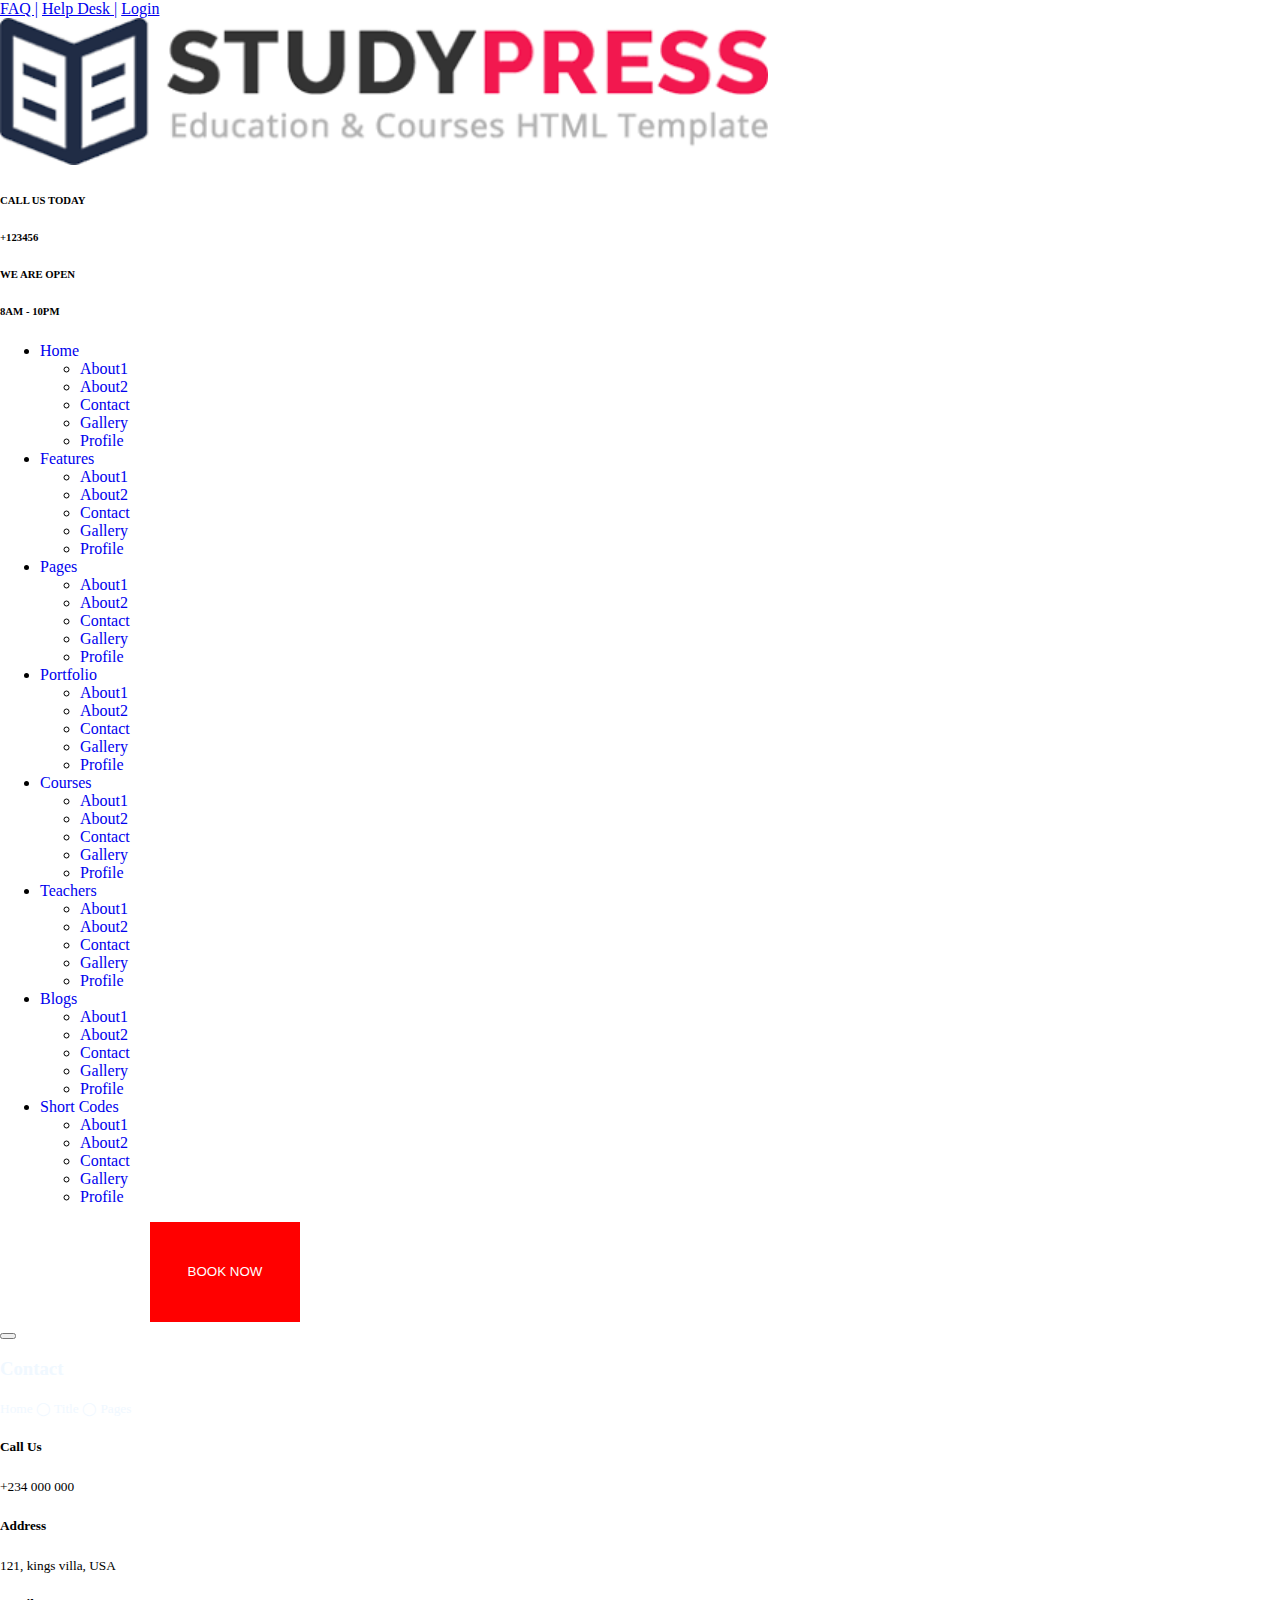
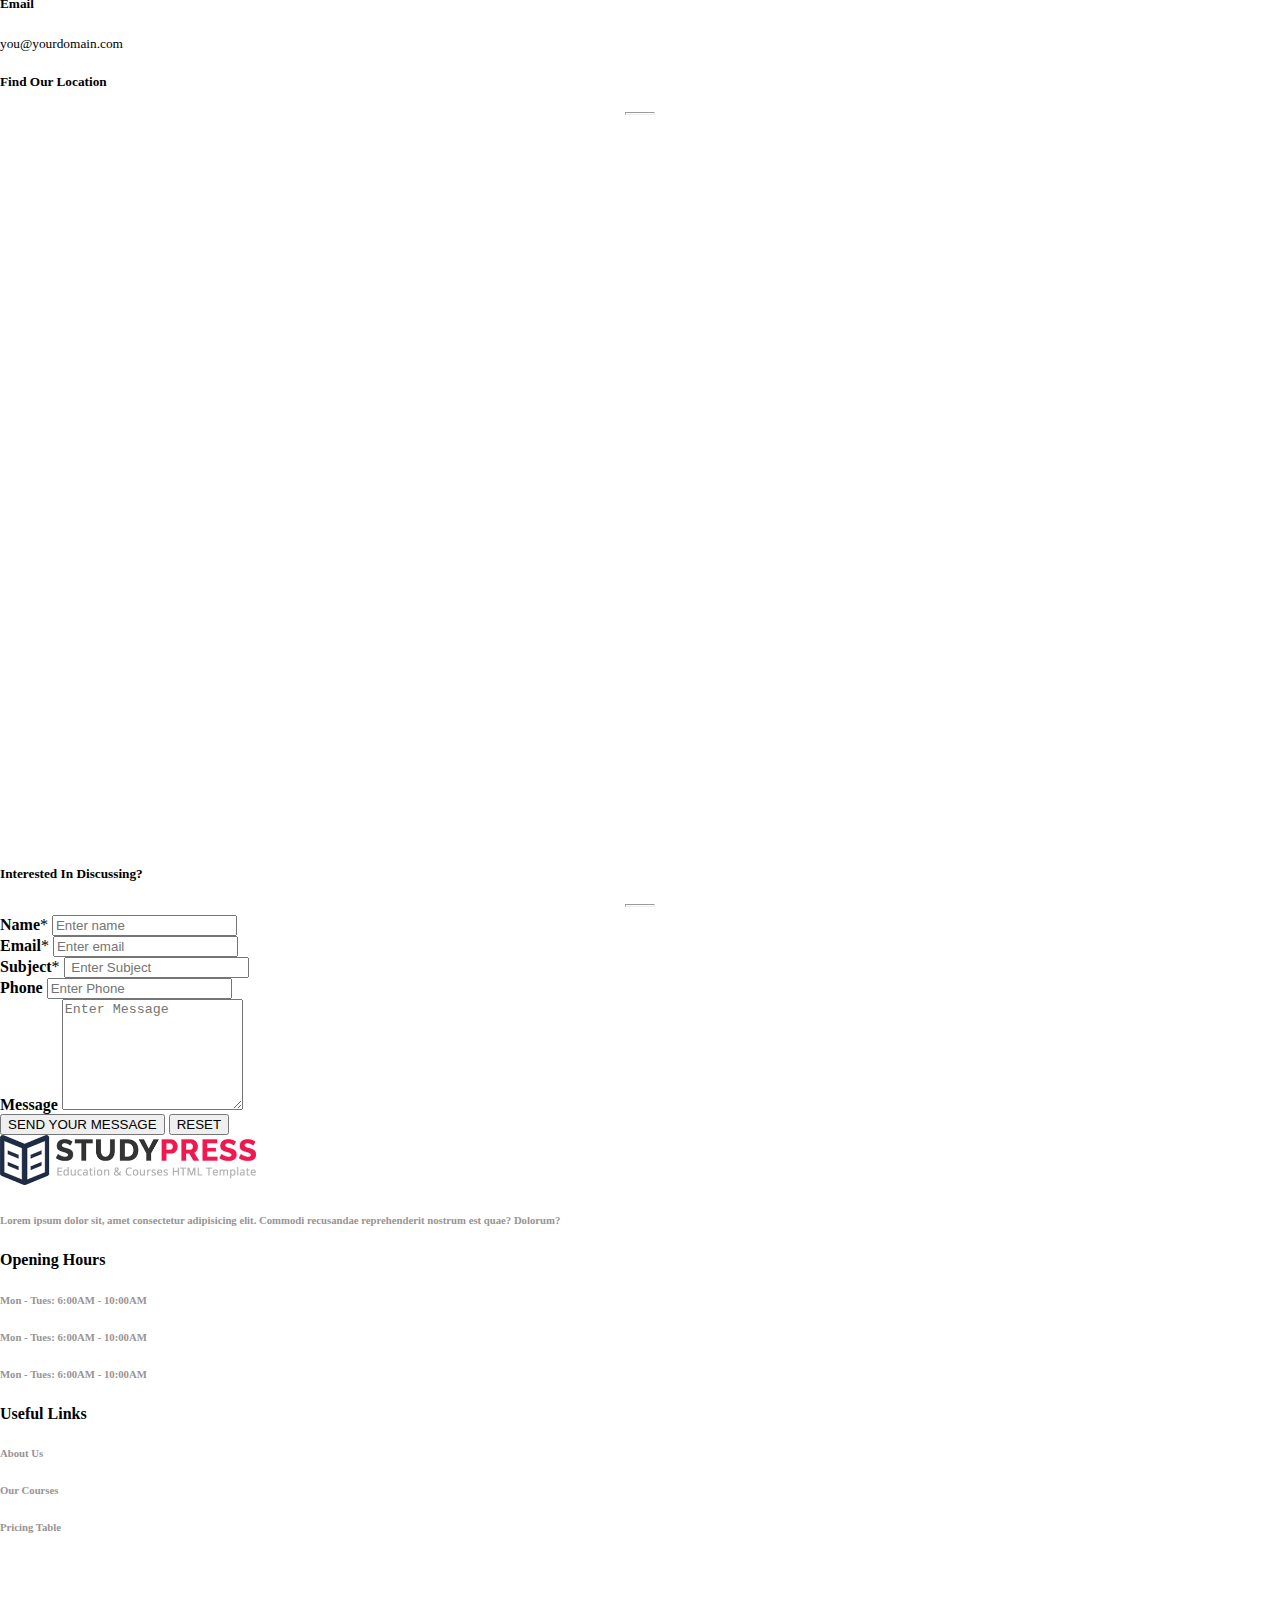
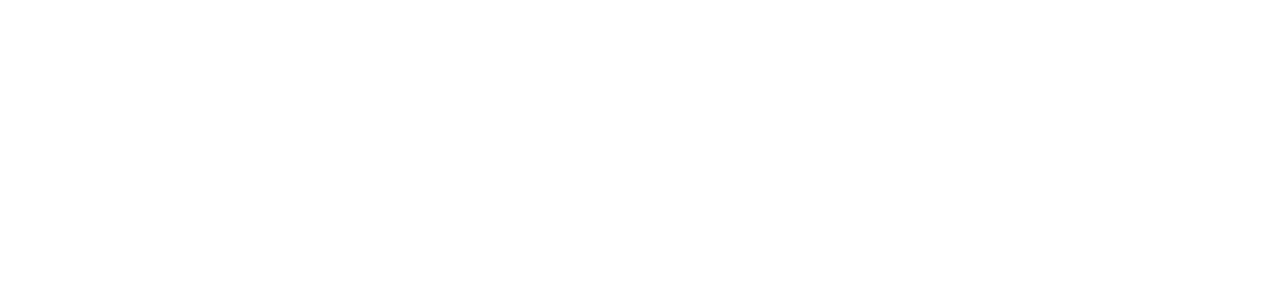
<file: contact.html>
<!DOCTYPE html>
<html lang="en">
<head>
    <meta charset="UTF-8">
    <meta http-equiv="X-UA-Compatible" content="IE=edge">
    <meta name="viewport" content="width=device-width, initial-scale=1.0">
    <title>Document</title>
    <link rel="stylesheet" href="./css/style.css">
    <link
      rel="stylesheet"
      href="https://use.fontawesome.com/releases/v5.13.0/css/all.css"
      integrity="sha384-Bfad6CLCknfcloXFOyFnlgtENryhrpZCe29RTifKEixXQZ38WheV+i/6YWSzkz3V"
      crossorigin="anonymous"
    />
    <link href="https://cdn.jsdelivr.net/npm/bootstrap@5.1.3/dist/css/bootstrap.min.css" rel="stylesheet" integrity="sha384-1BmE4kWBq78iYhFldvKuhfTAU6auU8tT94WrHftjDbrCEXSU1oBoqyl2QvZ6jIW3" crossorigin="anonymous">
</head>
<body>
    <!-- about-nav -->
    <header>
        <nav class="nav bg-danger text-white ">
            <a class="nav-link text-white ms-5" aria-current="page" href="#">FAQ |</a>
            <a class="nav-link text-white" href="#">Help Desk |</a>
            <a class="nav-link text-white" href="#">Login</a>
        </nav>
            <div class="row ms-0">
                <div class="col-md-2 .col-sm-12 d-flex justify-content-center  mt-2">
                    <img src="./images/pressimage.png" alt="" width="60%" height="70%">
                </div>
                <div class="col-md-5 .col-sm-12  d-flex justify-content-center mt-2 ">
                    <div class="ms-5">
                        <h6>CALL US TODAY</h6>
                        <h6>+123456</h6>
                    </div>
                </div>
                <div class="col-md-5 col-sm-12  d-flex justify-content-center mt-2">
                    <div>
                        <h6>WE ARE OPEN</h6>
                        <h6>8AM - 10PM</h6>
                    </div>
                </div>
            </div>
            <!-- dark nav -->
            <nav class="navbar navbar-expand-lg navbar-fixed-top navbar-dark bg-dark">
                <div class="container-fluid">
                  <!-- <a class="navbar-brand" href="#">Navbar</a> -->
                  <div class="collapse navbar-collapse" id="navbarSupportedContent">
                    <ul class="navbar-nav me-auto mb-2 mb-lg-0">
                      <li class="nav-item dropdown">
                        <a class="nav-link dropdown-toggle dropdown-button ms-5 text-white" href="#" id="navbarDropdown" role="button" data-bs-toggle="dropdown" aria-expanded="false">
                          Home
                        </a>
                        <ul class="dropdown-menu" aria-labelledby="navbarDropdown">
                          <li><a class="dropdown-item" href="./index.html">About1</a></li>
                          <li><a class="dropdown-item" href="./aboutPage.html">About2</a></li>
                          <!-- <li><hr class="dropdown-divider"></li> -->
                          <li><a class="dropdown-item" href="./contact.html">Contact</a></li>
                          <li><a class="dropdown-item" href="./gallery.html">Gallery</a></li>
                          <li><a class="dropdown-item" href="./profile.html">Profile</a></li>
                        </ul>
                      </li>
                      <li class="nav-item dropdown">
                        <a class="nav-link dropdown-toggle dropdown-button ms-5 text-white" href="#" id="navbarDropdown" role="button" data-bs-toggle="dropdown" aria-expanded="false">
                          Features
                        </a>
                        <ul class="dropdown-menu" aria-labelledby="navbarDropdown">
                          <li><a class="dropdown-item" href="./index.html">About1</a></li>
                          <li><a class="dropdown-item" href="./aboutPage.html">About2</a></li>
                          <!-- <li><hr class="dropdown-divider"></li> -->
                          <li><a class="dropdown-item" href="./contact.html">Contact</a></li>
                          <li><a class="dropdown-item" href="./gallery.html">Gallery</a></li>
                          <li><a class="dropdown-item" href="./profile.html">Profile</a></li>
                        </ul>
                      </li>
                      <li class="nav-item dropdown">
                        <a class="nav-link dropdown-toggle dropdown-button ms-5 text-white" href="#" id="navbarDropdown" role="button" data-bs-toggle="dropdown" aria-expanded="false">
                          Pages
                        </a>
                        <ul class="dropdown-menu" aria-labelledby="navbarDropdown">
                          <li><a class="dropdown-item" href="./index.html">About1</a></li>
                          <li><a class="dropdown-item" href="./aboutPage.html">About2</a></li>
                          <!-- <li><hr class="dropdown-divider"></li> -->
                          <li><a class="dropdown-item" href="./contact.html">Contact</a></li>
                          <li><a class="dropdown-item" href="./gallery.html">Gallery</a></li>
                          <li><a class="dropdown-item" href="./profile.html">Profile</a></li>
                        </ul>
                      </li>
                      <li class="nav-item dropdown">
                        <a class="nav-link dropdown-toggle dropdown-button ms-5 text-white" href="#" id="navbarDropdown" role="button" data-bs-toggle="dropdown" aria-expanded="false">
                          Portfolio
                        </a>
                        <ul class="dropdown-menu" aria-labelledby="navbarDropdown">
                          <li><a class="dropdown-item" href="./index.html">About1</a></li>
                          <li><a class="dropdown-item" href="./aboutPage.html">About2</a></li>
                          <!-- <li><hr class="dropdown-divider"></li> -->
                          <li><a class="dropdown-item" href="./contact.html">Contact</a></li>
                          <li><a class="dropdown-item" href="./gallery.html">Gallery</a></li>
                          <li><a class="dropdown-item" href="./profile.html">Profile</a></li>
                        </ul>
                      </li>
                      <li class="nav-item dropdown">
                        <a class="nav-link dropdown-toggle dropdown-button ms-5 text-white" href="#" id="navbarDropdown" role="button" data-bs-toggle="dropdown" aria-expanded="false">
                          Courses
                        </a>
                        <ul class="dropdown-menu" aria-labelledby="navbarDropdown">
                          <li><a class="dropdown-item" href="./index.html">About1</a></li>
                          <li><a class="dropdown-item" href="./aboutPage.html">About2</a></li>
                          <!-- <li><hr class="dropdown-divider"></li> -->
                          <li><a class="dropdown-item" href="./contact.html">Contact</a></li>
                          <li><a class="dropdown-item" href="./gallery.html">Gallery</a></li>
                          <li><a class="dropdown-item" href="./profile.html">Profile</a></li>
                        </ul>
                      </li>
                      <li class="nav-item dropdown">
                        <a class="nav-link dropdown-toggle dropdown-button ms-5 text-white" href="#" id="navbarDropdown" role="button" data-bs-toggle="dropdown" aria-expanded="false">
                          Teachers
                        </a>
                        <ul class="dropdown-menu" aria-labelledby="navbarDropdown">
                          <li><a class="dropdown-item" href="./index.html">About1</a></li>
                          <li><a class="dropdown-item" href="./aboutPage.html">About2</a></li>
                          <!-- <li><hr class="dropdown-divider"></li> -->
                          <li><a class="dropdown-item" href="./contact.html">Contact</a></li>
                          <li><a class="dropdown-item" href="./gallery.html">Gallery</a></li>
                          <li><a class="dropdown-item" href="./profile.html">Profile</a></li>
                        </ul>
                      </li>
                      <li class="nav-item dropdown">
                        <a class="nav-link dropdown-toggle dropdown-button ms-5 text-white" href="#" id="navbarDropdown" role="button" data-bs-toggle="dropdown" aria-expanded="false">
                          Blogs
                        </a>
                        <ul class="dropdown-menu" aria-labelledby="navbarDropdown">
                          <li><a class="dropdown-item" href="./index.html">About1</a></li>
                          <li><a class="dropdown-item" href="./aboutPage.html">About2</a></li>
                          <!-- <li><hr class="dropdown-divider"></li> -->
                          <li><a class="dropdown-item" href="./contact.html">Contact</a></li>
                          <li><a class="dropdown-item" href="./gallery.html">Gallery</a></li>
                          <li><a class="dropdown-item" href="./profile.html">Profile</a></li>
                        </ul>
                      </li>
                      <li class="nav-item dropdown">
                        <a class="nav-link dropdown-toggle dropdown-button ms-5 text-white" href="#" id="navbarDropdown" role="button" data-bs-toggle="dropdown" aria-expanded="false">
                          Short Codes
                        </a>
                        <ul class="dropdown-menu" aria-labelledby="navbarDropdown">
                          <li><a class="dropdown-item" href="./index.html">About1</a></li>
                          <li><a class="dropdown-item" href="./aboutPage.html">About2</a></li>
                          <!-- <li><hr class="dropdown-divider"></li> -->
                          <li><a class="dropdown-item" href="./contact.html">Contact</a></li>
                          <li><a class="dropdown-item" href="./gallery.html">Gallery</a></li>
                          <li><a class="dropdown-item" href="./profile.html">Profile</a></li>
                        </ul>
                      </li>
                    </ul>
                    <button class="book-button" type="submit">BOOK NOW</button>
                  </div>
                  <div class="col-sm-12 dflex">
                      <button class="navbar-toggler" type="button" data-bs-toggle="collapse" data-bs-target="#navbarSupportedContent" aria-controls="navbarSupportedContent" aria-expanded="false" aria-label="Toggle navigation">
                        <span class="navbar-toggler-icon bg-dark"></span>
                      </button>
                  </div>
                </div>
              </nav>
    </header>
    <!-- banner-image -->
    <div class="banner-img img-fluid">
              <div class="container">
                <div class="row">
                  <div class="banner-text m-5">
                    <h3 class="text-white">Contact</h3>
                    <small>
                      <span class="banner-text">Home &#9711;</span>
                      <span class="banner-text">Title &#9711;</span>
                      <span class="banner-text">Pages</span>
                    </small>
                  </div>
                </div>
              </div>
    </div>
    <!-- contact -->
    <div class="container mb-3">
        <div class="row">
            <div class="col-md-12 d-flex justify-content-center">
                <div class="col-md-4 text-center bg-light mb-2">
                    <i class="fa fa-phone fa-rotate-90 fa-2x mt-5" aria-hidden="true"></i>
                    <h5 class="mt-2">Call Us</h5>
                    <small>+234 000 000</small>
                </div>
                <div class="col-md-4 text-center  bg-light mb-2">
                    <i class="fa fa-map-marker fa-2x mt-5" aria-hidden="true"></i>
                    <h5 class="mt-2">Address</h5>
                    <small>121, kings villa, USA</small>
                </div>
                <div class="col-md-4 text-center bg-light mb-2">
                    <i class="fa fa-envelope fa-2x mt-5" aria-hidden="true"></i>
                    <h5 class="mt-2">Email</h5>
                    <small>you@yourdomain.com</small>
                </div>
            </div>
        </div>
        <div class="container mt-5 mb-5">
            <div class="row">
                <div class="col-md-5">
                    <h5>Find Our Location</h5>
                    <hr class="bg-danger" style="width: 30px; height: 3px;" >
                    <div id="map-container-google-1" class="z-depth-1-half map-container" style="height: 500px">
                        <iframe src="https://maps.google.com/maps?q=manhatan&t=&z=13&ie=UTF8&iwloc=&output=embed" frameborder="0"
                          style="border:0" allowfullscreen></iframe>
                    </div>
                </div>
                <!-- form -->
                <div class="col-md-7">
                    <h5>Interested In Discussing?</h5>
                    <hr class="bg-danger" style="width: 30px; height: 3px;" >
                    <form >
                        <div class="form-group">
                            <div class="d-flex justify-content-between mt-3">
                                <div class="col-md-5">
                                    <label for="exampleInputEmail1"><b> Name</b>*</label>
                                    <input type="text" class="form-control" id="exampleInputEmail1" aria-describedby="emailHelp" placeholder="Enter name">
                                </div>
                                <div class="col-md-5">
                                    <label for="exampleInputEmail1"><b> Email</b>*</label>
                                    <input type="email" class="form-control" id="exampleInputEmail1" aria-describedby="emailHelp" placeholder="Enter email">
                                </div>
                            </div>
                            <div class="d-flex justify-content-between mt-3">
                                <div class="col-md-5">
                                    <label for="exampleInputEmail1"><b> Subject</b>*</label>
                                    <input type="text" class="form-control" id="exampleInputEmail1" aria-describedby="emailHelp" placeholder=" Enter Subject">
                                </div>
                                <div class="col-md-5">
                                    <label for="exampleInputEmail1"><b> Phone</b></label>
                                    <input type="number" class="form-control" id="exampleInputEmail1" aria-describedby="emailHelp" placeholder="Enter Phone">
                                </div>
                            </div>
                            <div class=" mt-3">
                                <div class="col-md-12">
                                    <label for="exampleInputEmail1"><b>Message</b></label>
                                    <textarea class="form-control form-control-sm mt-2" id="exampleFormControlTextarea3" rows="7" placeholder="Enter Message"></textarea>
                                </div>
                            </div>
                            <button class="btn  bg-dark text-white mt-2 text-small">SEND YOUR MESSAGE </button>
                            <button class="btn bg-dark text-white mt-2 text-small">RESET</button>
                        </div>
                    </form>
                </div>
            </div>
        </div>
    </div>
    <!-- footer -->
    <footer class="bg-dark p-0 m-0">
        <div class="container bg-dark mb-2">
          <div class="row">
            <div class="col-md-12 d-flex justify-content-center mt-5">
              <img src="./images/pressimage.png" alt="" width="20%" height="50px">
            </div>
            <h6 class="text-center dark-white mt-2">Lorem ipsum dolor sit, amet consectetur adipisicing elit. Commodi recusandae reprehenderit nostrum est quae? Dolorum?</h6>
          </div>
          <div class="row mt-3">
            <div class="col-md-3 col-sm-12">
              <h4 class="text-white">Opening Hours</h4>
              <h6 class="dark-white">Mon - Tues: 6:00AM - 10:00AM</h6>
              <!-- <hr class="dotted"> -->
              <h6 class="dark-white">Mon - Tues: 6:00AM - 10:00AM</h6>
              <h6 class="dark-white">Mon - Tues: 6:00AM - 10:00AM</h6>
            </div>
            <div class="col-md-3 col-sm-12">
              <h4 class="text-white">Useful Links</h4>
              <h6 class="dark-white">About Us</h6>
              <h6 class="dark-white">Our Courses</h6>
              <h6 class="dark-white">Pricing Table</h6>
              <h6 class="dark-white">Gallery</h6>
              <h6 class="dark-white">Shop</h6>
            </div>
            <div class="col-md-3 col-sm-12">
              <h4 class="text-white">Tags</h4>
              <div>
                <span>
                  <button class="footer-button">academy</button>
                  <button class="footer-button">education</button>
                  <button class="footer-button">course</button>
                </span>
              </div>
              <div>
                <span>
                  <button class="footer-button mt-2">courte</button>
                  <button class="footer-button">elearning</button>
                  <button class="footer-button">learning</button>
                </span>
              </div>
              <div>
                <span>
                  <button class="footer-button mt-2">academy</button>
                  <button class="footer-button">education</button>
                  <button class="footer-button">course</button>
                </span>
              </div>
              <div>
                <span>
                  <button class="footer-button mt-2">academy</button>
                  <button class="footer-button">education</button>
                  <button class="footer-button">course</button>
                </span>
              </div>
              <div>
                <span>
                  <button class="footer-button">academy</button>
                  <button class="footer-button">education</button>
                  <button class="footer-button">course</button>
                </span>
              </div>
            </div>
            <div class="col-md-3 col-sm-12">
              <h4 class="text-white">Quick Contact</h4>
              <input type="text" class="form-control form-control-sm bg-outline" placeholder="Enter email">
              <textarea class="form-control form-control-sm mt-2" id="exampleFormControlTextarea3" rows="3" placeholder="Enter text"></textarea>
              <button class="footer-button mt-2">Send Message</button>
            </div>
          </div>
        </div>
    </footer>

    <script src="https://cdn.jsdelivr.net/npm/bootstrap@5.1.3/dist/js/bootstrap.bundle.min.js" integrity="sha384-ka7Sk0Gln4gmtz2MlQnikT1wXgYsOg+OMhuP+IlRH9sENBO0LRn5q+8nbTov4+1p" crossorigin="anonymous"></script>  
</body>
</html>
</file>
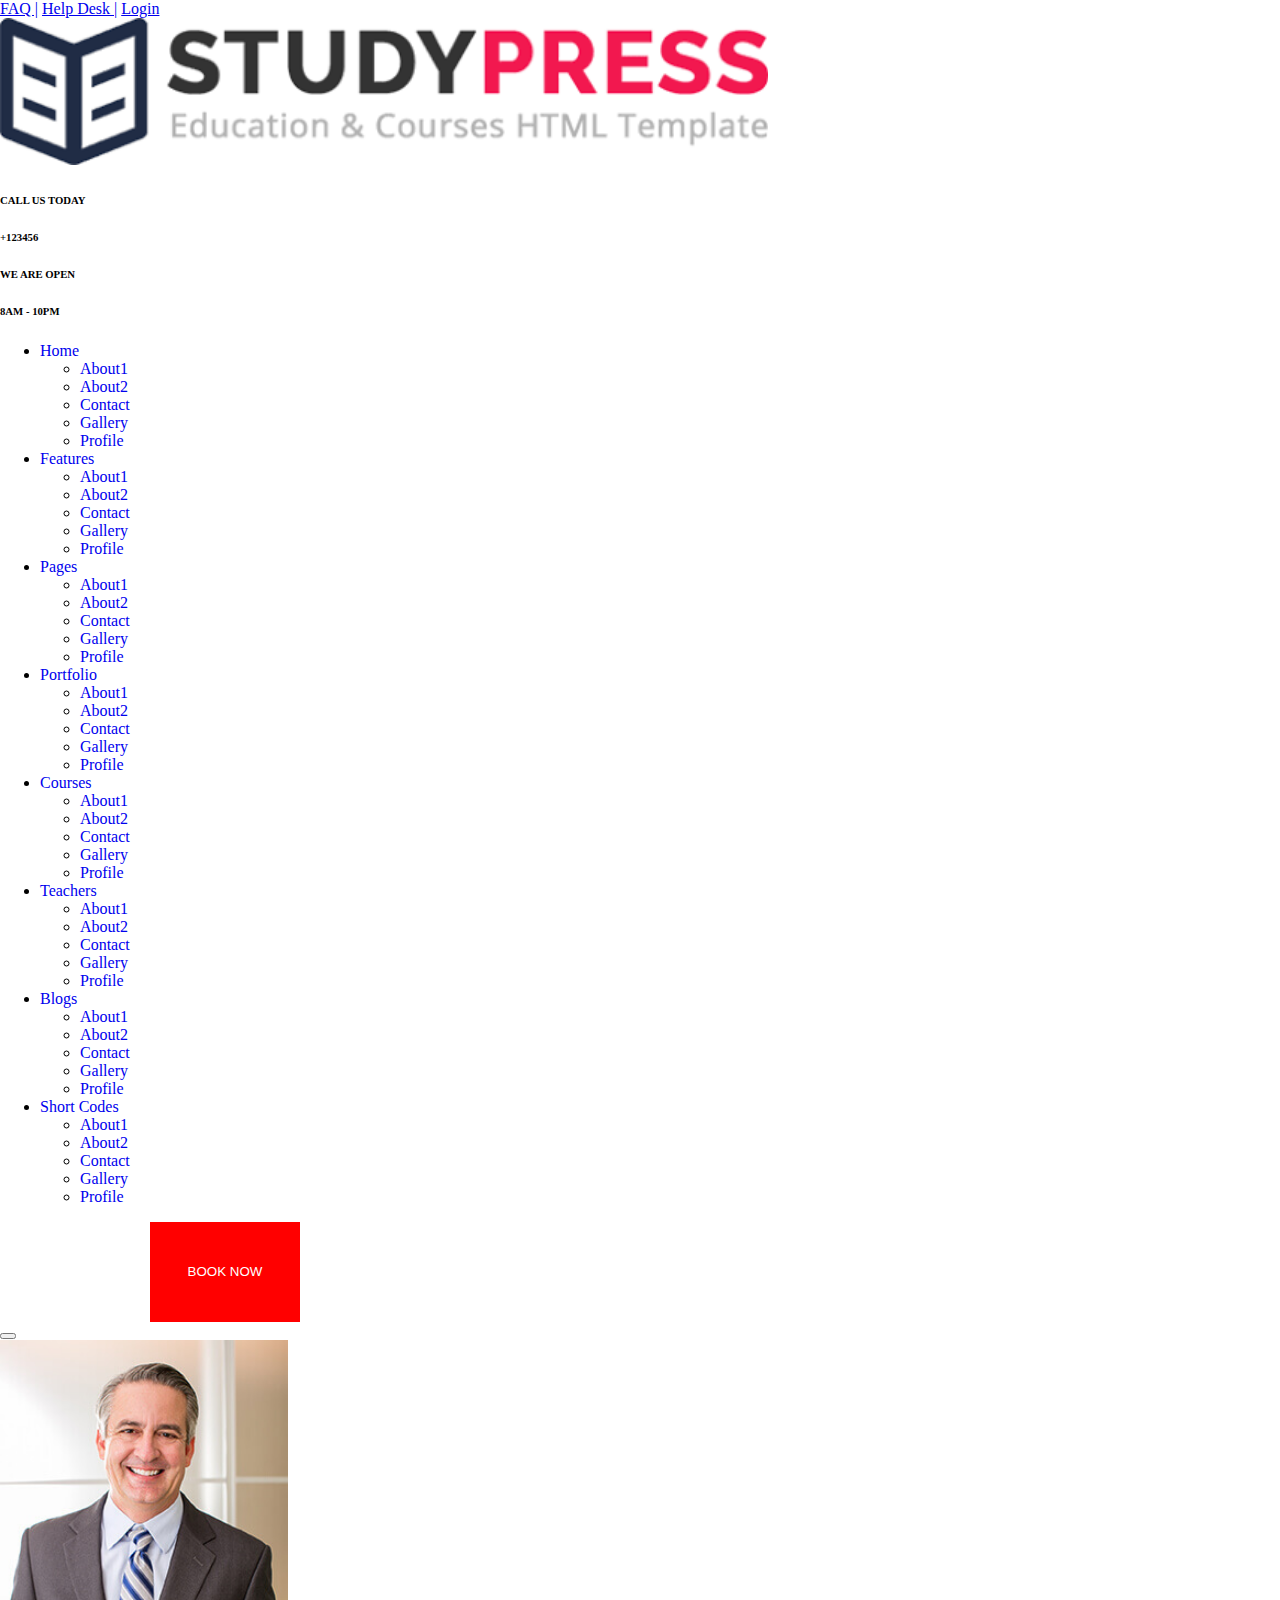
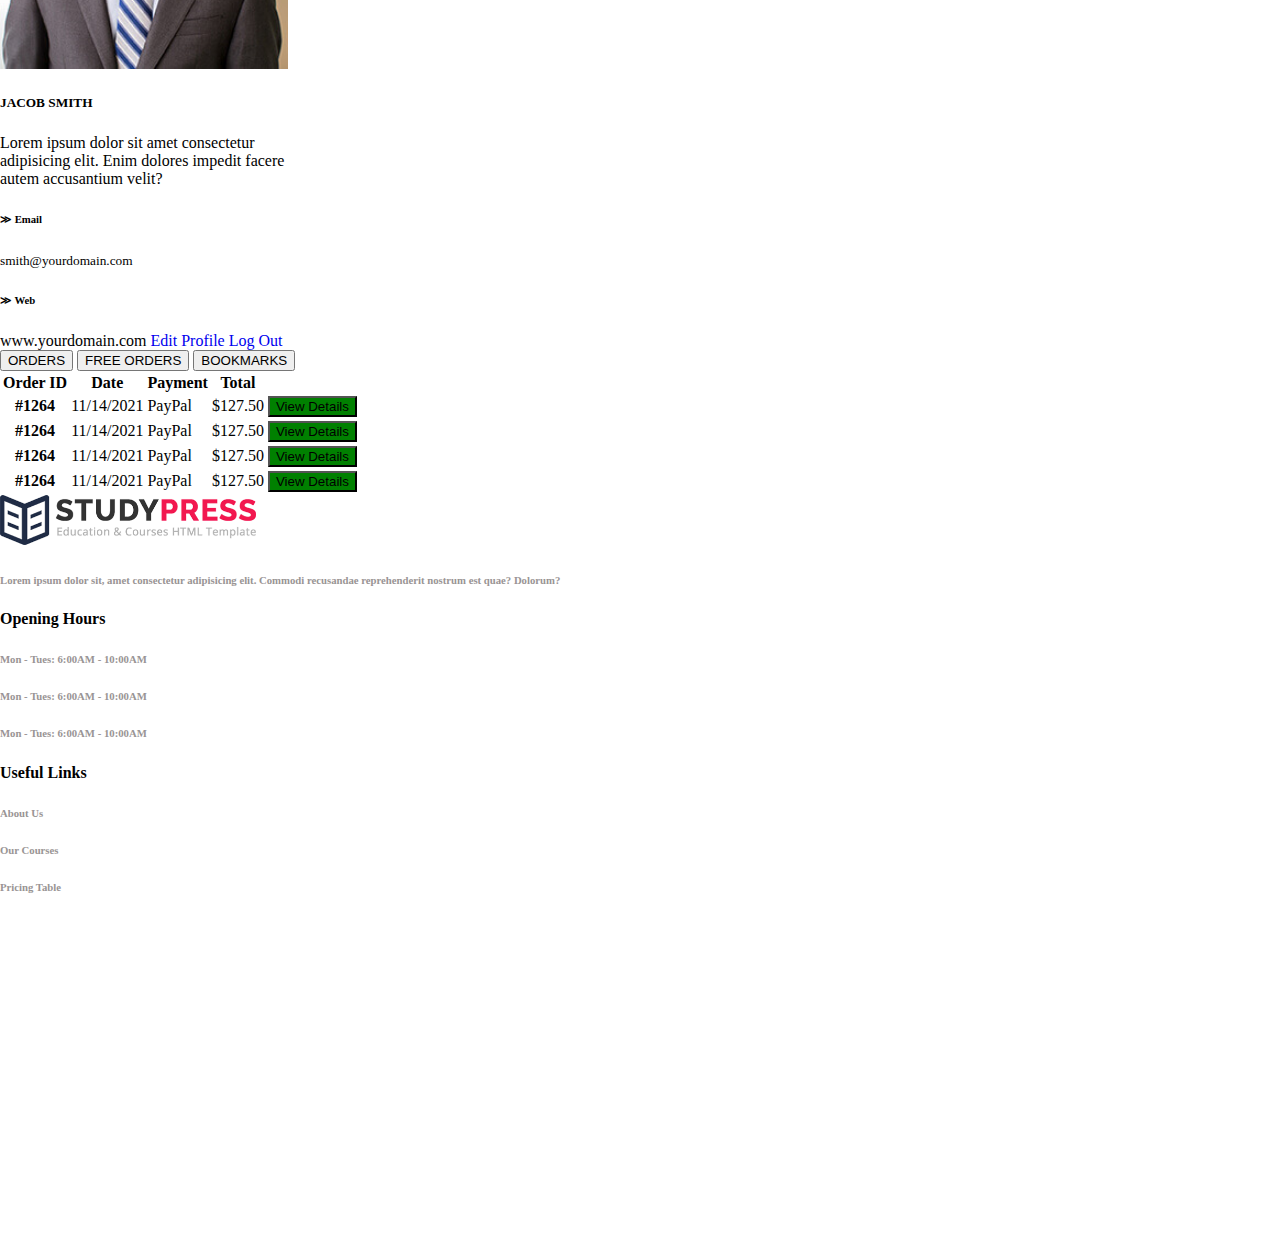
<file: profile.html>
<!DOCTYPE html>
<html lang="en">
<head>
    <meta charset="UTF-8">
    <meta http-equiv="X-UA-Compatible" content="IE=edge">
    <meta name="viewport" content="width=device-width, initial-scale=1.0">
    <title>Document</title>
    <link rel="stylesheet" href="./css/style.css">
    <link
      rel="stylesheet"
      href="https://use.fontawesome.com/releases/v5.13.0/css/all.css"
      integrity="sha384-Bfad6CLCknfcloXFOyFnlgtENryhrpZCe29RTifKEixXQZ38WheV+i/6YWSzkz3V"
      crossorigin="anonymous"
    />
    <link href="https://cdn.jsdelivr.net/npm/bootstrap@5.1.3/dist/css/bootstrap.min.css" rel="stylesheet" integrity="sha384-1BmE4kWBq78iYhFldvKuhfTAU6auU8tT94WrHftjDbrCEXSU1oBoqyl2QvZ6jIW3" crossorigin="anonymous">

</head>
<body>
        <!-- about-nav -->
    <header>
            <nav class="nav bg-danger text-white ">
                <a class="nav-link text-white ms-5" aria-current="page" href="#">FAQ |</a>
                <a class="nav-link text-white" href="#">Help Desk |</a>
                <a class="nav-link text-white" href="#">Login</a>
            </nav>
                <div class="row ms-0">
                    <div class="col-md-2 .col-sm-12 d-flex justify-content-center  mt-2">
                        <img src="./images/pressimage.png" alt="" width="60%" height="70%">
                    </div>
                    <div class="col-md-5 .col-sm-12  d-flex justify-content-center mt-2 ">
                        <div class="ms-5">
                            <h6>CALL US TODAY</h6>
                            <h6>+123456</h6>
                        </div>
                    </div>
                    <div class="col-md-5 col-sm-12  d-flex justify-content-center mt-2">
                        <div>
                            <h6>WE ARE OPEN</h6>
                            <h6>8AM - 10PM</h6>
                        </div>
                    </div>
                </div>
                <!-- dark nav -->
                <nav class="navbar navbar-expand-lg navbar-fixed-top navbar-dark bg-dark">
                    <div class="container-fluid">
                      <!-- <a class="navbar-brand" href="#">Navbar</a> -->
                      <div class="collapse navbar-collapse" id="navbarSupportedContent">
                        <ul class="navbar-nav me-auto mb-2 mb-lg-0">
                          <li class="nav-item dropdown">
                            <a class="nav-link dropdown-toggle dropdown-button ms-5 text-white" href="#" id="navbarDropdown" role="button" data-bs-toggle="dropdown" aria-expanded="false">
                              Home
                            </a>
                            <ul class="dropdown-menu" aria-labelledby="navbarDropdown">
                              <li><a class="dropdown-item" href="./index.html">About1</a></li>
                              <li><a class="dropdown-item" href="./aboutPage.html">About2</a></li>
                              <!-- <li><hr class="dropdown-divider"></li> -->
                              <li><a class="dropdown-item" href="./contact.html">Contact</a></li>
                              <li><a class="dropdown-item" href="./gallery.html">Gallery</a></li>
                              <li><a class="dropdown-item" href="./profile.html">Profile</a></li>
                            </ul>
                          </li>
                          <li class="nav-item dropdown">
                            <a class="nav-link dropdown-toggle dropdown-button ms-5 text-white" href="#" id="navbarDropdown" role="button" data-bs-toggle="dropdown" aria-expanded="false">
                              Features
                            </a>
                            <ul class="dropdown-menu" aria-labelledby="navbarDropdown">
                              <li><a class="dropdown-item" href="./index.html">About1</a></li>
                              <li><a class="dropdown-item" href="./aboutPage.html">About2</a></li>
                              <!-- <li><hr class="dropdown-divider"></li> -->
                              <li><a class="dropdown-item" href="./contact.html">Contact</a></li>
                              <li><a class="dropdown-item" href="./gallery.html">Gallery</a></li>
                              <li><a class="dropdown-item" href="./profile.html">Profile</a></li>
                            </ul>
                          </li>
                          <li class="nav-item dropdown">
                            <a class="nav-link dropdown-toggle dropdown-button ms-5 text-white" href="#" id="navbarDropdown" role="button" data-bs-toggle="dropdown" aria-expanded="false">
                              Pages
                            </a>
                            <ul class="dropdown-menu" aria-labelledby="navbarDropdown">
                              <li><a class="dropdown-item" href="./index.html">About1</a></li>
                              <li><a class="dropdown-item" href="./aboutPage.html">About2</a></li>
                              <!-- <li><hr class="dropdown-divider"></li> -->
                              <li><a class="dropdown-item" href="./contact.html">Contact</a></li>
                              <li><a class="dropdown-item" href="./gallery.html">Gallery</a></li>
                              <li><a class="dropdown-item" href="./profile.html">Profile</a></li>
                            </ul>
                          </li>
                          <li class="nav-item dropdown">
                            <a class="nav-link dropdown-toggle dropdown-button ms-5 text-white" href="#" id="navbarDropdown" role="button" data-bs-toggle="dropdown" aria-expanded="false">
                              Portfolio
                            </a>
                            <ul class="dropdown-menu" aria-labelledby="navbarDropdown">
                              <li><a class="dropdown-item" href="./index.html">About1</a></li>
                              <li><a class="dropdown-item" href="./aboutPage.html">About2</a></li>
                              <!-- <li><hr class="dropdown-divider"></li> -->
                              <li><a class="dropdown-item" href="./contact.html">Contact</a></li>
                              <li><a class="dropdown-item" href="./gallery.html">Gallery</a></li>
                              <li><a class="dropdown-item" href="./profile.html">Profile</a></li>
                            </ul>
                          </li>
                          <li class="nav-item dropdown">
                            <a class="nav-link dropdown-toggle dropdown-button ms-5 text-white" href="#" id="navbarDropdown" role="button" data-bs-toggle="dropdown" aria-expanded="false">
                              Courses
                            </a>
                            <ul class="dropdown-menu" aria-labelledby="navbarDropdown">
                              <li><a class="dropdown-item" href="./index.html">About1</a></li>
                              <li><a class="dropdown-item" href="./aboutPage.html">About2</a></li>
                              <!-- <li><hr class="dropdown-divider"></li> -->
                              <li><a class="dropdown-item" href="./contact.html">Contact</a></li>
                              <li><a class="dropdown-item" href="./gallery.html">Gallery</a></li>
                              <li><a class="dropdown-item" href="./profile.html">Profile</a></li>
                            </ul>
                          </li>
                          <li class="nav-item dropdown">
                            <a class="nav-link dropdown-toggle dropdown-button ms-5 text-white" href="#" id="navbarDropdown" role="button" data-bs-toggle="dropdown" aria-expanded="false">
                              Teachers
                            </a>
                            <ul class="dropdown-menu" aria-labelledby="navbarDropdown">
                              <li><a class="dropdown-item" href="./index.html">About1</a></li>
                              <li><a class="dropdown-item" href="./aboutPage.html">About2</a></li>
                              <!-- <li><hr class="dropdown-divider"></li> -->
                              <li><a class="dropdown-item" href="./contact.html">Contact</a></li>
                              <li><a class="dropdown-item" href="./gallery.html">Gallery</a></li>
                              <li><a class="dropdown-item" href="./profile.html">Profile</a></li>
                            </ul>
                          </li>
                          <li class="nav-item dropdown">
                            <a class="nav-link dropdown-toggle dropdown-button ms-5 text-white" href="#" id="navbarDropdown" role="button" data-bs-toggle="dropdown" aria-expanded="false">
                              Blogs
                            </a>
                            <ul class="dropdown-menu" aria-labelledby="navbarDropdown">
                              <li><a class="dropdown-item" href="./index.html">About1</a></li>
                              <li><a class="dropdown-item" href="./aboutPage.html">About2</a></li>
                              <!-- <li><hr class="dropdown-divider"></li> -->
                              <li><a class="dropdown-item" href="./contact.html">Contact</a></li>
                              <li><a class="dropdown-item" href="./gallery.html">Gallery</a></li>
                              <li><a class="dropdown-item" href="./profile.html">Profile</a></li>
                            </ul>
                          </li>
                          <li class="nav-item dropdown">
                            <a class="nav-link dropdown-toggle dropdown-button ms-5 text-white" href="#" id="navbarDropdown" role="button" data-bs-toggle="dropdown" aria-expanded="false">
                              Short Codes
                            </a>
                            <ul class="dropdown-menu" aria-labelledby="navbarDropdown">
                              <li><a class="dropdown-item" href="./index.html">About1</a></li>
                              <li><a class="dropdown-item" href="./aboutPage.html">About2</a></li>
                              <!-- <li><hr class="dropdown-divider"></li> -->
                              <li><a class="dropdown-item" href="./contact.html">Contact</a></li>
                              <li><a class="dropdown-item" href="./gallery.html">Gallery</a></li>
                              <li><a class="dropdown-item" href="./profile.html">Profile</a></li>
                            </ul>
                          </li>
                        </ul>
                        <button class="book-button" type="submit">BOOK NOW</button>
                      </div>
                      <div class="col-sm-12 dflex">
                          <button class="navbar-toggler" type="button" data-bs-toggle="collapse" data-bs-target="#navbarSupportedContent" aria-controls="navbarSupportedContent" aria-expanded="false" aria-label="Toggle navigation">
                            <span class="navbar-toggler-icon bg-dark"></span>
                          </button>
                      </div>
                    </div>
                  </nav>
     </header>
     <!-- content -->
      <div class="container mt-2 text-white">
        <div class="row">
          <div class="col-md-3">
            <div class="card p-0" style="width: 18rem;" >
              <img class="card-img-top img-fluid" src="./images/team7.jpg" alt="Card image cap" width="100%">
              <div class="card-body bg-dark">
                <h5 class="card-title text-white">JACOB SMITH</h5>
                <p class="card-text text-MUTED">Lorem ipsum dolor sit amet consectetur adipisicing elit. 
                  Enim dolores impedit facere autem accusantium velit?
                </p>
                <h6>&#8811; Email</h6>
                <small class="ms-3"> smith@yourdomain.com</small>
                <h6 class="mt-2">&#8811; Web</h6>
                <small class="ms-3"></small>www.yourdomain.com</small>
                <a href="#" class="btn btn-sm btn-primary mt-2">Edit Profile </a>
                <a href="#" class="btn btn-sm btn-danger mt-2">Log Out</a>
              </div>
            </div>
          </div>
          <!-- table -->
          <div class="col-md-9">
            <button class="btn btn-sm bg-light text-dark">ORDERS</button>
            <button class="btn btn-sm bg-light text-dark">FREE ORDERS</button>
            <button class="btn btn-sm bg-light text-dark">BOOKMARKS</button>
            <table class="table">
              <thead>
                <tr>
                  <th scope="col">Order ID</th>
                  <th scope="col">Date</th>
                  <th scope="col">Payment</th>
                  <th scope="col">Total</th>
                  <th scope="col"></th>
                </tr>
              </thead>
              <tbody>
                <tr>
                  <th scope="row">#1264</th>
                  <td>11/14/2021</td>
                  <td>PayPal</td>
                  <td>$127.50</td>
                  <td><button class="btn btn-sm green-button text-white">View Details</button></td>
                </tr>
                <tr>
                  <th scope="row">#1264</th>
                  <td>11/14/2021</td>
                  <td>PayPal</td>
                  <td>$127.50</td>
                  <td><button class="btn btn-sm green-button text-white">View Details</button></td>
                </tr>
                <tr>
                  <th scope="row">#1264</th>
                  <td>11/14/2021</td>
                  <td>PayPal</td>
                  <td>$127.50</td>
                  <td><button class="btn btn-sm green-button text-white">View Details</button></td>
                </tr>
                <tr>
                  <th scope="row">#1264</th>
                  <td>11/14/2021</td>
                  <td>PayPal</td>
                  <td>$127.50</td>
                  <td><button class="btn btn-sm green-button text-white">View Details</button></td>
                </tr>
              </tbody>
            </table>
          </div>
        </div>
      </div>
    <!-- footer -->
    <footer class="bg-dark p-0 mt-2">
                <div class="container bg-dark mb-2">
                  <div class="row">
                    <div class="col-md-12 d-flex justify-content-center mt-5">
                      <img src="./images/pressimage.png" alt="" width="20%" height="50px">
                    </div>
                    <h6 class="text-center dark-white mt-2">Lorem ipsum dolor sit, amet consectetur adipisicing elit. Commodi recusandae reprehenderit nostrum est quae? Dolorum?</h6>
                  </div>
                  <div class="row mt-3">
                    <div class="col-md-3 col-sm-12">
                      <h4 class="text-white">Opening Hours</h4>
                      <h6 class="dark-white">Mon - Tues: 6:00AM - 10:00AM</h6>
                      <!-- <hr class="dotted"> -->
                      <h6 class="dark-white">Mon - Tues: 6:00AM - 10:00AM</h6>
                      <h6 class="dark-white">Mon - Tues: 6:00AM - 10:00AM</h6>
                    </div>
                    <div class="col-md-3 col-sm-12">
                      <h4 class="text-white">Useful Links</h4>
                      <h6 class="dark-white">About Us</h6>
                      <h6 class="dark-white">Our Courses</h6>
                      <h6 class="dark-white">Pricing Table</h6>
                      <h6 class="dark-white">Gallery</h6>
                      <h6 class="dark-white">Shop</h6>
                    </div>
                    <div class="col-md-3 col-sm-12">
                      <h4 class="text-white">Tags</h4>
                      <div>
                        <span>
                          <button class="footer-button">academy</button>
                          <button class="footer-button">education</button>
                          <button class="footer-button">course</button>
                        </span>
                      </div>
                      <div>
                        <span>
                          <button class="footer-button mt-2">courte</button>
                          <button class="footer-button">elearning</button>
                          <button class="footer-button">learning</button>
                        </span>
                      </div>
                      <div>
                        <span>
                          <button class="footer-button mt-2">academy</button>
                          <button class="footer-button">education</button>
                          <button class="footer-button">course</button>
                        </span>
                      </div>
                      <div>
                        <span>
                          <button class="footer-button mt-2">academy</button>
                          <button class="footer-button">education</button>
                          <button class="footer-button">course</button>
                        </span>
                      </div>
                      <div>
                        <span>
                          <button class="footer-button">academy</button>
                          <button class="footer-button">education</button>
                          <button class="footer-button">course</button>
                        </span>
                      </div>
                    </div>
                    <div class="col-md-3 col-sm-12">
                      <h4 class="text-white">Quick Contact</h4>
                      <input type="text" class="form-control form-control-sm bg-outline" placeholder="Enter email">
                      <textarea class="form-control form-control-sm mt-2 " id="exampleFormControlTextarea3" rows="3" placeholder="Enter text"></textarea>
                      <button class="footer-button mt-2">Send Message</button>
                    </div>
                  </div>
                </div>
    </footer>
    <script src="https://cdn.jsdelivr.net/npm/bootstrap@5.1.3/dist/js/bootstrap.bundle.min.js" integrity="sha384-ka7Sk0Gln4gmtz2MlQnikT1wXgYsOg+OMhuP+IlRH9sENBO0LRn5q+8nbTov4+1p" crossorigin="anonymous"></script>  
</body>
</html>
</file>
<file: css/style.css>
html,body{
    margin: 0;
    padding: 0;
    width: 100% !important;
    overflow-x: hidden !important;
}
*   {
    box-sizing: border-box;

}
.dropdown-button    {
    background-color: transparent;
}
.dropdown-button:hover   {
    background-color: white;
    border-radius: 5px;
    text-align: center;
    color: black !important;
}
.book-button    {
    background-color: red;
    color: white;
    width: 150px;
    height: 100px;
    margin-left: 150px;
    padding: 10px;
    border: none;

}
.red-line   {
    width: .5% !important;
    height: .2rem !important;
    background-color: red;
    size: 1;
}
.subscribe  {
    height: 180px;
}
div a{
    text-decoration: none;
}
.dark-white {
    color: rgb(153, 148, 148);
}
.dotted {
        color: #ddd;
        border-bottom:1px dashed #ddd;
        border-width: 5px;
        width: 100%;
}
footer  {
    height: 400px;
}
.footer-button  {
    background-color: transparent;
    border: .5px solid #ddd;
    color: rgb(153, 148, 148);
}
.banner-img {
    background-image: url(https://source.unsplash.com/random);
    background-position: center;
    background-repeat: no-repeat;
    background-size: cover;
}
.banner-text    {
    color: aliceblue;
}
.dark-image img {
    -webkit-filter: brightness(100%);
}
.dark-image img:hover{
    -webkit-filter: brightness(30%);
    -webkit-transition: all 1s ease;
    -moz-transition: all 1s ease;
    -o-transition: all 1s ease;
    -ms-transition: all 1s ease;
    transition: all 1s ease;
}
.green-button   {
    background-color: green !important;
} 
.map-container  {
overflow:hidden;
padding-bottom:56.25%;
position:relative;
height:0;
}
.map-container iframe{
left:0;
top:0;
height:100%;
width:100%;
position:absolute;
}
.slideshow-container {
    width: 100%;
    position: relative;
    margin: auto;
}
.slideshow-container::after {
    content: "";
    background: black ;
    width: 100%;
    height: 100%;
    position: absolute;
    top: 0;
    bottom: 0;
    opacity: 0.6;
    background-color: rgba(0, 0, 0, 0);

}
.carousel-content {
    position:absolute;
}
/* sticky nav */
.sticky {
    position: fixed !important;
    top: 0 !important;
    width: 100% !important;
    z-index: 3000000 !important;
  }
  .sticky + .slideshow-container    {
      padding: auto;
  }
  #myNavbar {
      position: sticky !important;
      top:0 !important;
  }
.stats {
    background-image: linear-gradient(rgba(0,0,0,.9), rgba(18, 17, 48, 0.9)), url("./Images/huh!.jpg");
    background-repeat: no-repeat;
    background-size:cover;
}
/* validation */
/* .error-subscribe   {
    display: none;
} */
</file>
